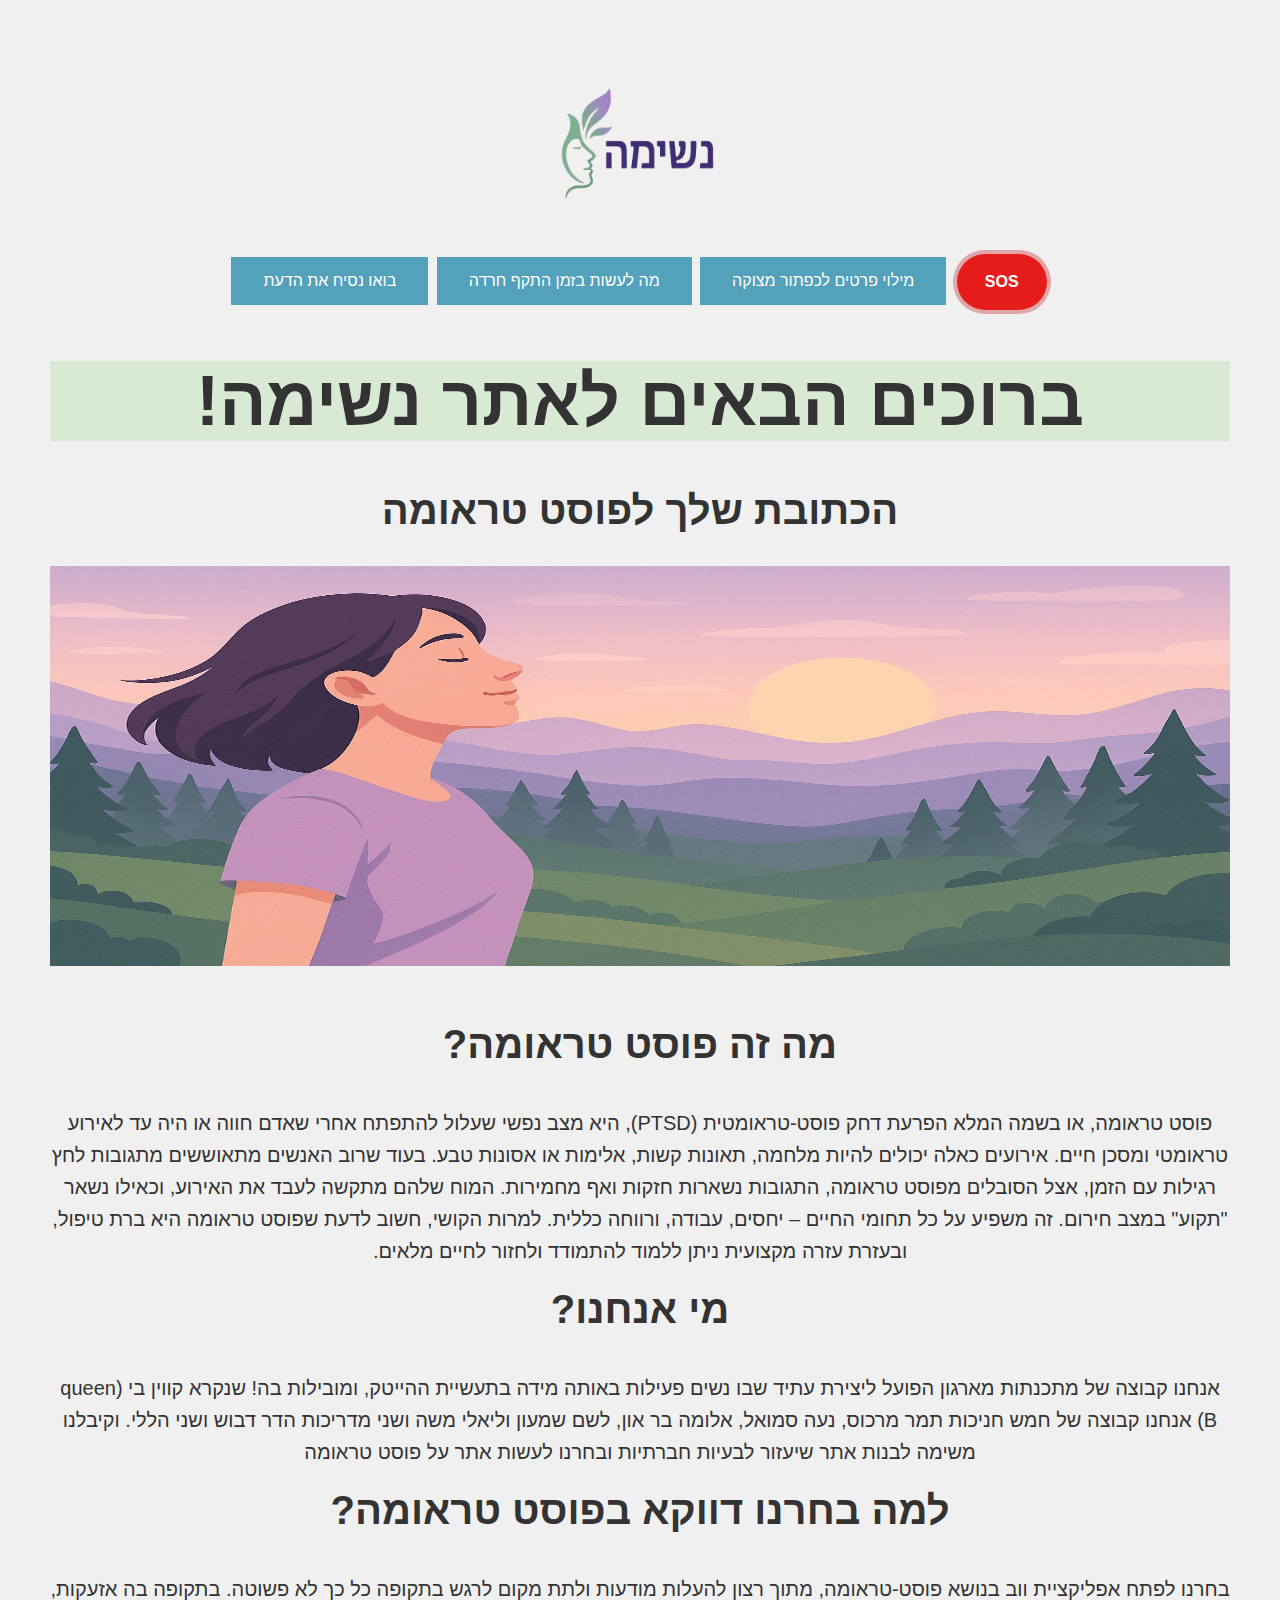
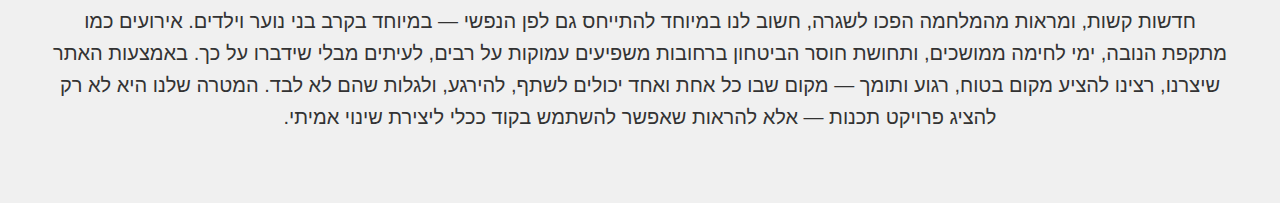
<file: index.html>
<!DOCTYPE html>
<!-- תמיכה בעברית-->
<html dir="rtl">    </html>

<!-- אתן חייבות שתמיד יהיה עמוד שנקרא index-->
<html lang="he">


  <head>
    <title>hackathon QueenB</title>
    <meta charset="UTF-8" />
    <!-- זאת שורה שהופכת את הנראות של האתר לגודל של טלפון-->
    <meta name="viewport" content="width=device-width, initial-scale=1.0" />
    <!-- זאת שורה שמחברת לCSS-->
    <link rel="stylesheet" href="sos.css" />
   

  </head>
  <body>
    <img src="Breath_Logo.png" alt="brain" class="logo" />
    <button class="button-sos" role="button">SOS</button>
    <!-- תפריט כפתורים לניווט בין הדפים-->
   <button onclick="location.href='page2.html'" class="button"> מילוי פרטים לכפתור מצוקה </button>
   <button onclick="location.href='page3.html'" class="button">מה לעשות בזמן התקף חרדה</button>
   <button onclick="location.href='page4.html'" class="button">בואו נסיח את הדעת</button>

    <!-- את מתכנתות בתוך הבאדי-->
    <h1 style="background-color: #d8ead4; font-family: 'Franklin Gothic Medium', 'Arial Narrow', Arial, sans-serif ; font-size: 70px;">ברוכים הבאים לאתר נשימה! </h1>
    <h2 style="font-size: 40px;"> הכתובת שלך לפוסט טראומה</h2>

    <img src="cover_picture.jpeg" alt="brain" class="cover_picture" />
    <br>
    <br>
    <h3>מה זה פוסט טראומה?</h3>
    <p>
      פוסט טראומה, או בשמה המלא הפרעת דחק פוסט-טראומטית (PTSD), היא מצב נפשי
      שעלול להתפתח אחרי שאדם חווה או היה עד לאירוע טראומטי ומסכן חיים. אירועים
      כאלה יכולים להיות מלחמה, תאונות קשות, אלימות או אסונות טבע. בעוד שרוב
      האנשים מתאוששים מתגובות לחץ רגילות עם הזמן, אצל הסובלים מפוסט טראומה,
      התגובות נשארות חזקות ואף מחמירות. המוח שלהם מתקשה לעבד את האירוע, וכאילו
      נשאר "תקוע" במצב חירום. זה משפיע על כל תחומי החיים – יחסים, עבודה, ורווחה
      כללית. למרות הקושי, חשוב לדעת שפוסט טראומה היא ברת טיפול, ובעזרת עזרה
      מקצועית ניתן ללמוד להתמודד ולחזור לחיים מלאים.
    </p>
    <h3>מי אנחנו?</h3>
      <p>אנחנו קבוצה של מתכנתות מארגון הפועל ליצירת עתיד שבו נשים פעילות באותה מידה בתעשיית ההייטק, ומובילות בה! שנקרא קווין בי (queen B) אנחנו קבוצה של חמש חניכות תמר מרכוס, נעה סמואל, אלומה בר און, לשם שמעון וליאלי משה ושני מדריכות הדר דבוש ושני הללי. וקיבלנו משימה לבנות אתר שיעזור לבעיות חברתיות ובחרנו לעשות אתר על פוסט טראומה</p>
      <h3>למה בחרנו דווקא בפוסט טראומה?</h3>
      <p>בחרנו לפתח אפליקציית ווב בנושא פוסט-טראומה, מתוך רצון להעלות מודעות ולתת מקום לרגש בתקופה כל כך לא פשוטה.

        בתקופה בה אזעקות, חדשות קשות, ומראות מהמלחמה הפכו לשגרה, חשוב לנו במיוחד להתייחס גם לפן הנפשי — במיוחד בקרב בני נוער וילדים.
        אירועים כמו מתקפת הנובה, ימי לחימה ממושכים, ותחושת חוסר הביטחון ברחובות משפיעים עמוקות על רבים, לעיתים מבלי שידברו על כך.
        
        באמצעות האתר שיצרנו, רצינו להציע מקום בטוח, רגוע ותומך —
        מקום שבו כל אחת ואחד יכולים לשתף, להירגע, ולגלות שהם לא לבד.
        
        המטרה שלנו היא לא רק להציג פרויקט תכנות —
        אלא להראות שאפשר להשתמש בקוד ככלי ליצירת שינוי אמיתי.</p>
      <!-- את החיבור לגאווה סקיפט להשאיר תמיד אחרון-->
      <script src="sos.js"></script>
    </p>
  </body>
</html>

 <style>
    
  .cover_picture {
    display: block;
    width: 100%;
    height: 400px; /* שמירה על פרופורציה, או להגדיר גובה ידני */
    max-height: 600px; /* אפשר לשנות לפי רצונך */
    object-fit: fill; /* חיתוך יפה שממלא את המסגרת */
}
p {
    font-family: 'Franklin Gothic Medium', 'Arial Narrow', Arial, sans-serif;
    font-size: 20px;
    line-height: 1.6;
    margin: 20px 0;
  }
  h3{
    font-family: 'Franklin Gothic Medium', 'Arial Narrow', Arial, sans-serif;
    font-size: 40px;
    margin-top: 20px;
  }
 

  
</style>
</file>
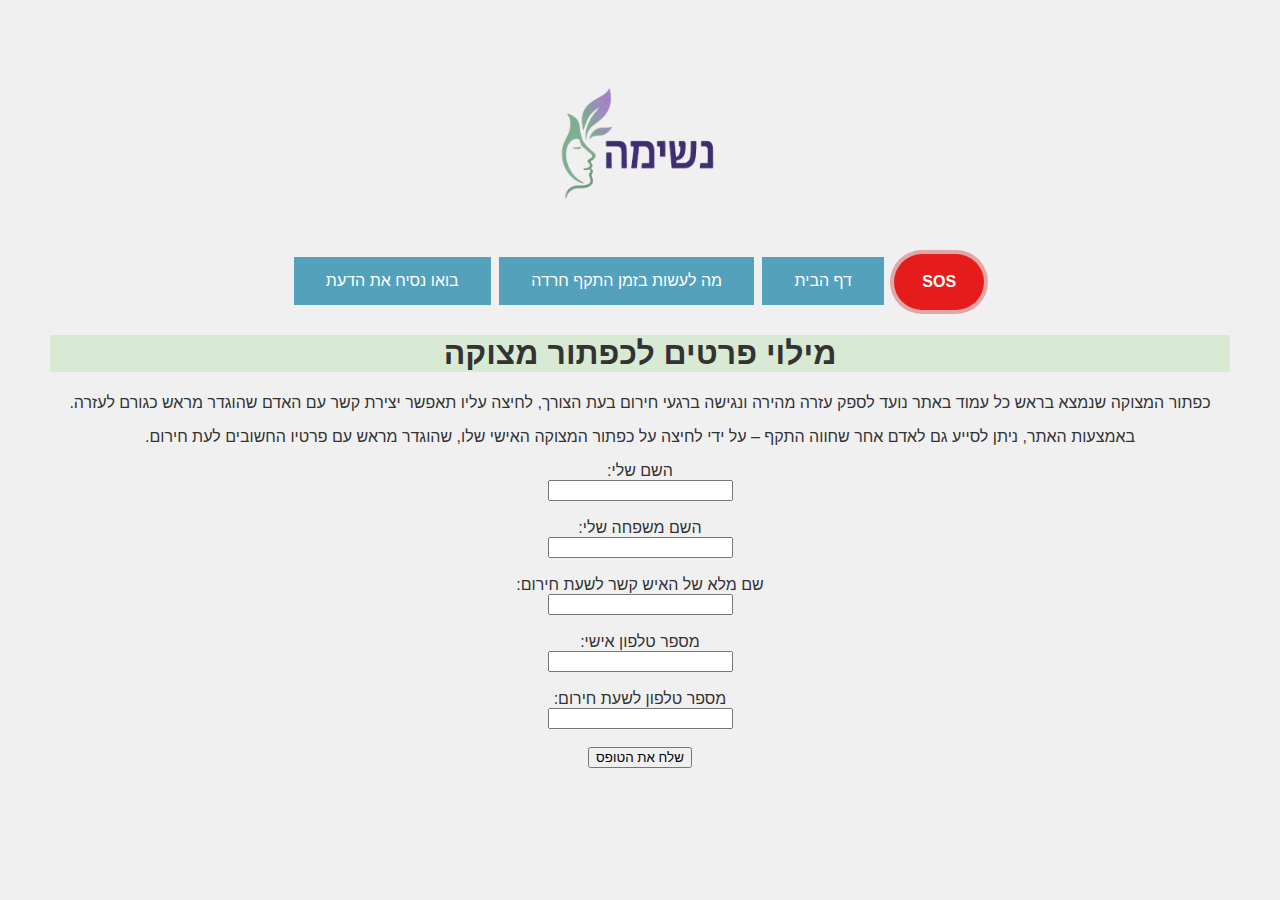
<file: page2.html>
<!DOCTYPE html>
<html lang="he" dir="rtl">
  <head>
    <meta charset="UTF-8" />
    <title>hackathon QueenB</title>
    <meta name="viewport" content="width=device-width, initial-scale=1.0" />
    <link rel="stylesheet" href="sos.css" />
  </head>
  <body>
    <img src="Breath_Logo.png" alt="brain" class="logo" />

    <button class="button-sos" role="button">SOS</button>

    <!-- תפריט ניווט -->
    <button onclick="location.href='index.html'" class="button">דף הבית</button>
    <button onclick="location.href='page3.html'" class="button">מה לעשות בזמן התקף חרדה</button>
    <button onclick="location.href='page4.html'" class="button">בואו נסיח את הדעת</button>

    <!-- תוכן הדף -->
    <h1 style="background-color: #d8ead4;">מילוי פרטים לכפתור מצוקה</h1>

    <p>כפתור המצוקה שנמצא בראש כל עמוד באתר נועד לספק עזרה מהירה ונגישה ברגעי חירום בעת הצורך, לחיצה עליו תאפשר יצירת קשר עם האדם שהוגדר מראש כגורם לעזרה.</p>
    <p>באמצעות האתר, ניתן לסייע גם לאדם אחר שחווה התקף – על ידי לחיצה על כפתור המצוקה האישי שלו, שהוגדר מראש עם פרטיו החשובים לעת חירום.</p>

    <label for="shem">השם שלי:</label><br />
    <input type="text" id="shem" /><br /><br />

    <label for="mishpaha">השם משפחה שלי:</label><br />
    <input type="text" id="mishpaha" /><br /><br />

    <label for="notenEsra">שם מלא של האיש קשר לשעת חירום:</label><br />
    <input type="text" id="notenEsra" /><br /><br />

    <label for="telefon">מספר טלפון אישי:</label><br />
    <input type="number" id="telefon" /><br /><br />

    <label for="phoneEmergency">מספר טלפון לשעת חירום:</label><br />
    <input type="number" id="phoneEmergency" /><br /><br />

    <button type="submit" class="send_file">שלח את הטופס</button>

    <!-- JavaScript -->
    <script src="sos.js"></script>
  </body>
</html>
</file>
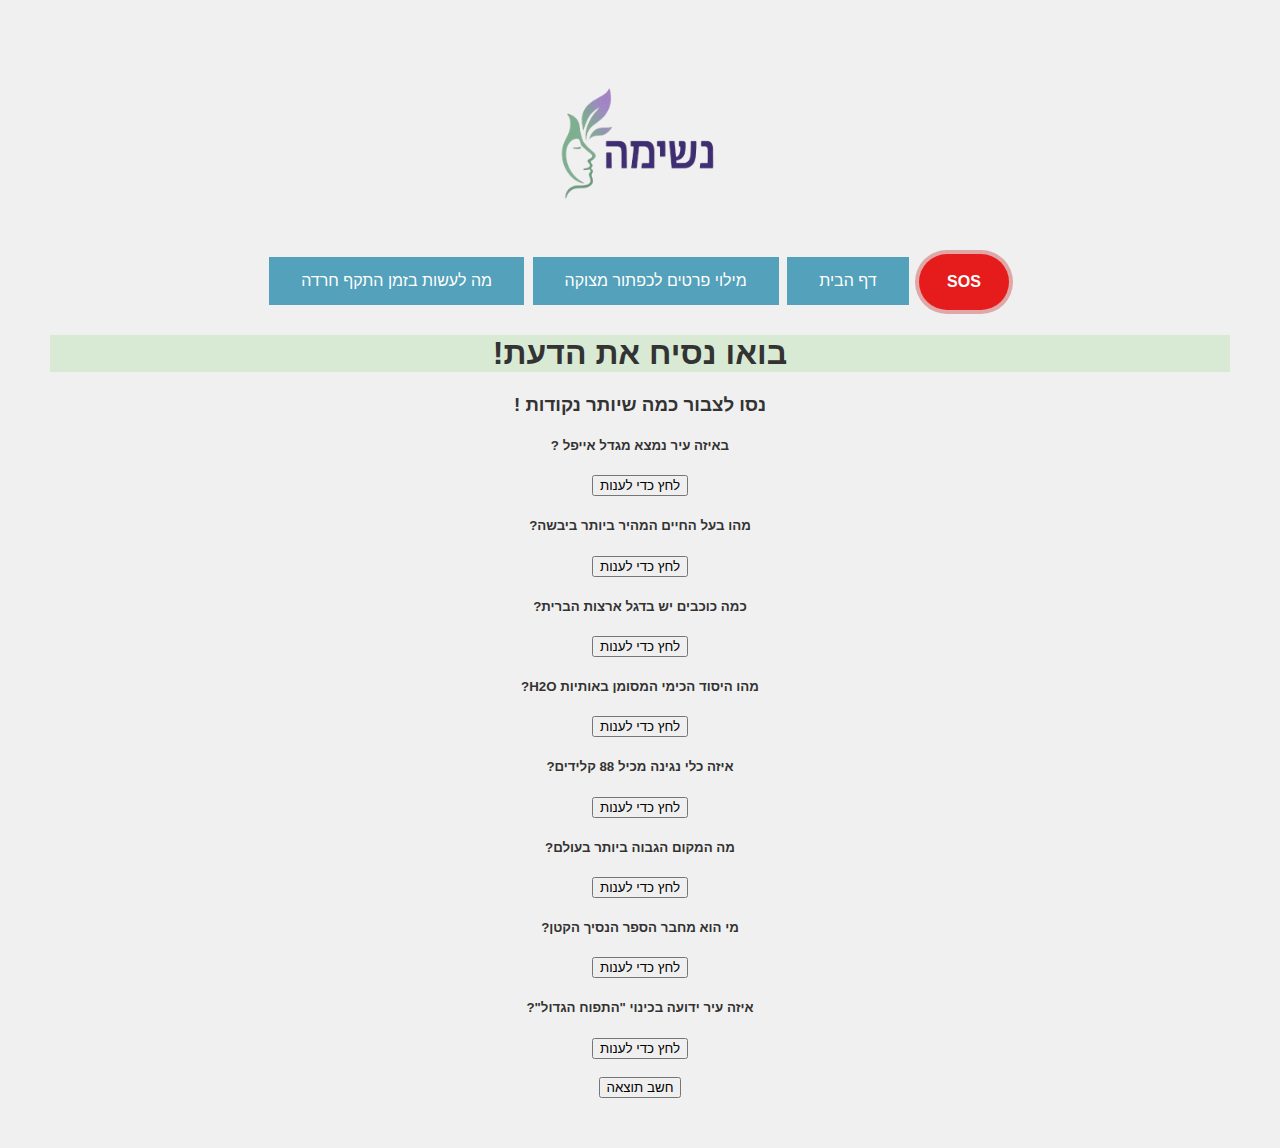
<file: page4.html>
<!DOCTYPE html>
<html lang="he" dir="rtl">
  <head>
    <title>שאלון אבחון פוסט טראומה</title>
    <link rel="stylesheet" href="sos.css">

  </head>
  <body>
    <img src="Breath_Logo.png" alt="brain" class="logo" />
    <button class="button-sos" role="button">SOS</button>
    <button onclick="location.href='index.html'" class="button"> דף הבית</button>
    <button onclick="location.href='page2.html'" class="button">מילוי פרטים לכפתור מצוקה</button>
    <button onclick="location.href='page3.html'" class="button">מה לעשות בזמן התקף חרדה</button>
    <h1 style="background-color: #d8ead4;">בואו נסיח את הדעת! </h1>
    <h3>נסו לצבור כמה שיותר נקודות !</h3>
    <h5>
באיזה עיר נמצא מגדל אייפל ?    </h5>

    <button onclick="question1()" >לחץ כדי לענות</button>
    
    <br />

    <h5>
מהו בעל החיים המהיר ביותר ביבשה?    </h5>

    <button onclick="question2()">לחץ כדי לענות</button>
    <br />

    <h5>
כמה כוכבים יש בדגל ארצות הברית?    </h5>

    <button onclick="question3()">לחץ כדי לענות</button>
    <br />

    <h5>
מהו היסוד הכימי המסומן באותיות H2O?    </h5>

    <button onclick="question4()">לחץ כדי לענות</button>
    <br />

    <h5> איזה כלי נגינה מכיל 88 קלידים?</h5>
    <button onclick="question5()">לחץ כדי לענות</button>
    <br />
    <h5> מה המקום הגבוה ביותר בעולם?</h5>
    <button onclick="question6()">לחץ כדי לענות</button>
    <br />

 <h5>
מי הוא מחבר הספר הנסיך הקטן?    </h5>
    <button onclick="question7()">לחץ כדי לענות</button>
    <br />

    <h5>
איזה עיר ידועה בכינוי "התפוח הגדול"?    </h5>

    <button onclick="question8()">לחץ כדי לענות</button>
  <br />
    <br />


    <button onclick="how()">חשב תוצאה</button>
    <script src="page4.js"></script>
    <script src="sos.js"></script>

  </body>
</html>
</file>
<file: sos.css>
.button-sos {
  align-items: center;
  appearance: none;
  background-clip: padding-box;
  background-color: initial;
  background-image: none;
  border-style: none;
  box-sizing: border-box;
  color: #fff;
  cursor: pointer;
  display: inline-block;
  flex-direction: row;
  flex-shrink: 0;
  font-family: Eina01, sans-serif;
  font-size: 16px;
  font-weight: 800;
  justify-content: center;
  line-height: 24px;
  margin: 0;
  min-height: 64px;
  outline: none;
  overflow: visible;
  padding: 19px 26px;
  pointer-events: auto;
  position: relative;
  text-align: center;
  text-decoration: none;
  text-transform: none;
  user-select: none;
  -webkit-user-select: none;
  touch-action: manipulation;
  vertical-align: middle;
  width: auto;
  word-break: keep-all;
  z-index: 0;
}

@media (min-width: 768px) {
  .button-sos {
    padding: 19px 32px;
  }
}

.button-sos:before,
.button-sos:after {
  border-radius: 80px;
}

.button-sos:before {
  background-color: rgba(195, 51, 51, 0.388);
  content: "";
  display: block;
  height: 100%;
  left: 0;
  overflow: hidden;
  position: absolute;
  top: 0;
  width: 100%;
  z-index: -2;
}

.button-sos:after {
  background-color: initial;
  background-image: linear-gradient(92.83deg, #e61c1c 0, #e61c1c 100%);
  bottom: 4px;
  content: "";
  display: block;
  left: 4px;
  overflow: hidden;
  position: absolute;
  right: 4px;
  top: 4px;
  transition: all 100ms ease-out;
  z-index: -1;
}

.button-sos:hover:not(:disabled):after {
  bottom: 0;
  left: 0;
  right: 0;
  top: 0;
  transition-timing-function: ease-in;
}

.button-sos:active:not(:disabled) {
  color: #e75e5e;
}

.button-sos:active:not(:disabled):after {
  background-image: linear-gradient(
      0deg,
      rgba(0, 0, 0, 0.2),
      rgba(0, 0, 0, 0.2)
    ),
    linear-gradient(92.83deg, #ff7426 0, #f93a13 100%);
  bottom: 4px;
  left: 4px;
  right: 4px;
  top: 4px;
}

.button-sos:disabled {
  cursor: default;
  opacity: 0.24;
}


  body {
    font-family: Arial, sans-serif;
    background-color: #f0f0f0;
    color: #333;
    margin: 0;
    padding: 50px;
    text-align: center;
  }

  .logo {
    display: block;
    margin: 0 auto;
    width: 100%;
    max-width: 200px; 
  }

  .button {
    background-color: #54a1bb;  
    border: none;
    color: white;
    padding: 15px 32px;
    text-align: center;
    text-decoration: none;
    display: inline-block;
    font-size: 16px;
    margin: 4px 2px;
    cursor: pointer;
  }
</file>
